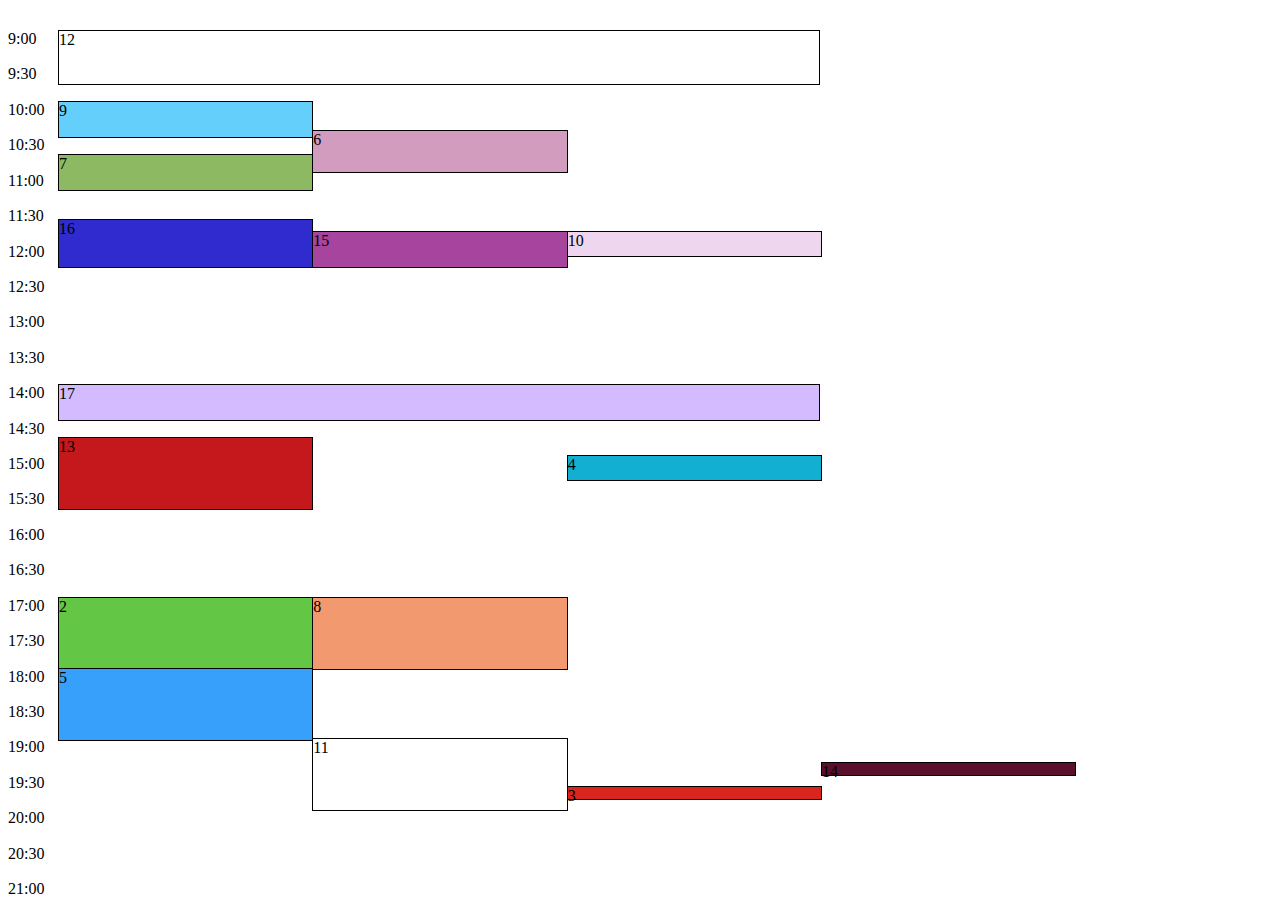
<file: index.html>
<!doctype html>
<html>
  <head>
		<meta charset="utf-8">
		<meta name="X-UA-Compatible" content="IE=edge,chrome=1">
    <title> Calendar</title>
  </head>
  <body>
		<div class="container">
			<div id="calendar" class="calendar"></div>
			<div id="grid" class="grid"></div>
		</div>
    <link type="text/css" rel="stylesheet" href="./css/style.css">
		<script
			  src="https://code.jquery.com/jquery-3.5.1.min.js"
			  integrity="sha256-9/aliU8dGd2tb6OSsuzixeV4y/faTqgFtohetphbbj0="
				crossorigin="anonymous"></script>
		<script type="text/javascript" src="./js/calendar.js"></script>
  </body>
  <script>
  </script>
</html>
</file>
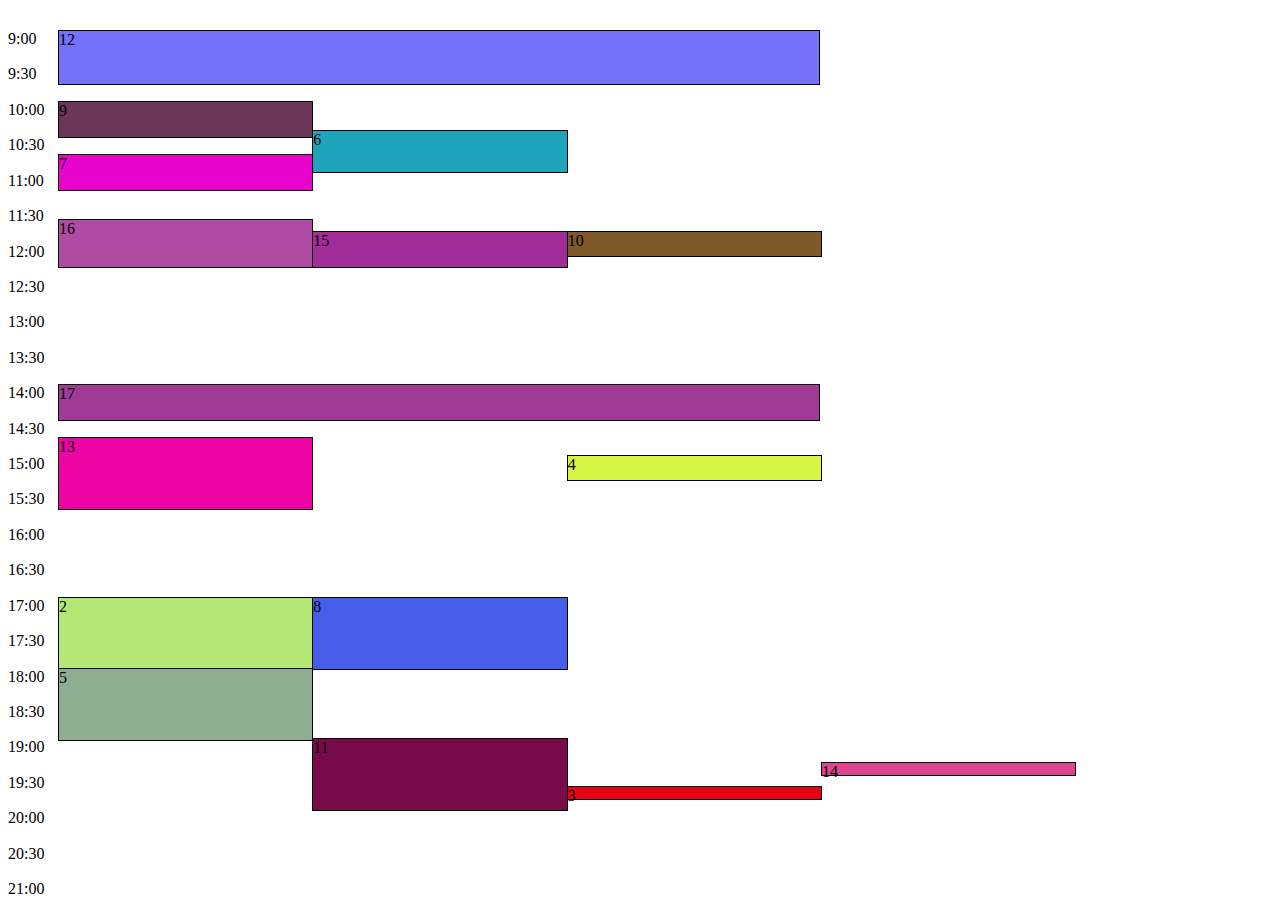
<file: rendu-test/index.html>
<!doctype html>
<html>
  <head>
		<meta charset="utf-8">
		<meta name="X-UA-Compatible" content="IE=edge,chrome=1">
    <title> Calendar</title>
  </head>
  <body>
		<div class="container">
			<div id="calendar" class="calendar"></div>
			<div id="grid" class="grid"></div>
		</div>
    <link type="text/css" rel="stylesheet" href="./style.css">
		<script
			  src="https://code.jquery.com/jquery-3.5.1.min.js"
			  integrity="sha256-9/aliU8dGd2tb6OSsuzixeV4y/faTqgFtohetphbbj0="
				crossorigin="anonymous"></script>
		<script type="text/javascript" src="./calendar.js"></script>
  </body>
  <script>
  </script>
</html>
</file>
<file: css/style.css>
.calendar{
	position: absolute;
	list-style-type: none;
}
.container{
	margin-bottom: 30px;
}
.grid{
	position: absolute;
	margin-left : 50px;
}
</file>
<file: rendu-test/style.css>
.calendar{
	position: absolute;
	list-style-type: none;
}
.container{
	margin-bottom: 30px;
}
.grid{
	position: absolute;
	margin-left : 50px;
}
</file>
